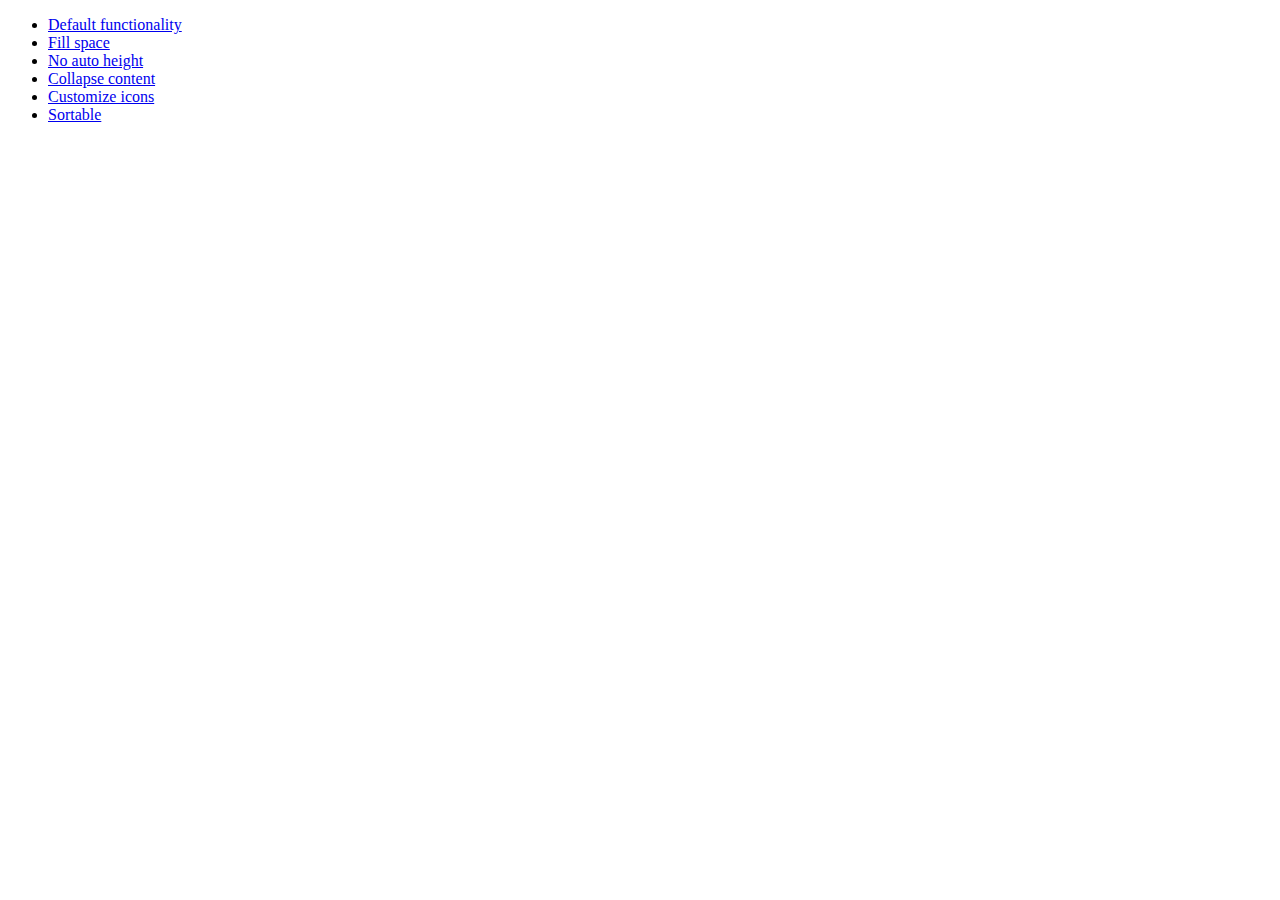
<file: Gestao de atendimento/lib/jquery-ui/demos/accordion/index.html>
<!doctype html>
<html lang="en">
<head>
	<meta charset="utf-8">
	<meta name="viewport" content="width=device-width, initial-scale=1">
	<title>jQuery UI Accordion Demos</title>
</head>
<body>

<ul>
	<li><a href="default.html">Default functionality</a></li>
	<li><a href="fillspace.html">Fill space</a></li>
	<li><a href="no-auto-height.html">No auto height</a></li>
	<li><a href="collapsible.html">Collapse content</a></li>
	<li><a href="custom-icons.html">Customize icons</a></li>
	<li><a href="sortable.html">Sortable</a></li>
</ul>

</body>
</html>
</file>
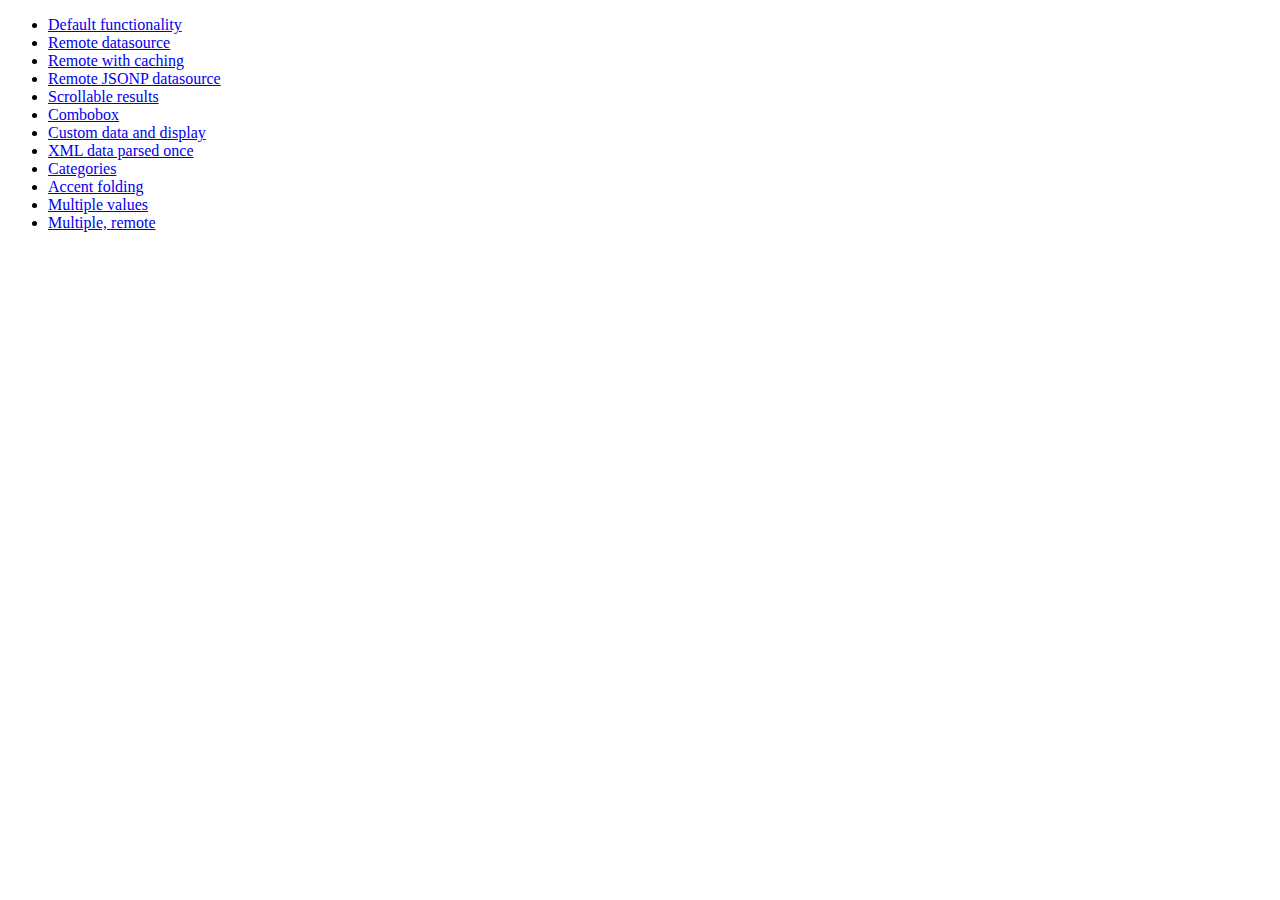
<file: Gestao de atendimento/lib/jquery-ui/demos/autocomplete/index.html>
<!doctype html>
<html lang="en">
<head>
	<meta charset="utf-8">
	<meta name="viewport" content="width=device-width, initial-scale=1">
	<title>jQuery UI Autocomplete Demos</title>
</head>
<body>

<ul>
	<li><a href="default.html">Default functionality</a></li>
	<li><a href="remote.html">Remote datasource</a></li>
	<li><a href="remote-with-cache.html">Remote with caching</a></li>
	<li><a href="remote-jsonp.html">Remote JSONP datasource</a></li>
	<li><a href="maxheight.html">Scrollable results</a></li>
	<li><a href="combobox.html">Combobox</a></li>
	<li><a href="custom-data.html">Custom data and display</a></li>
	<li><a href="xml.html">XML data parsed once</a></li>
	<li><a href="categories.html">Categories</a></li>
	<li><a href="folding.html">Accent folding</a></li>
	<li><a href="multiple.html">Multiple values</a></li>
	<li><a href="multiple-remote.html">Multiple, remote</a></li>
</ul>

</body>
</html>
</file>
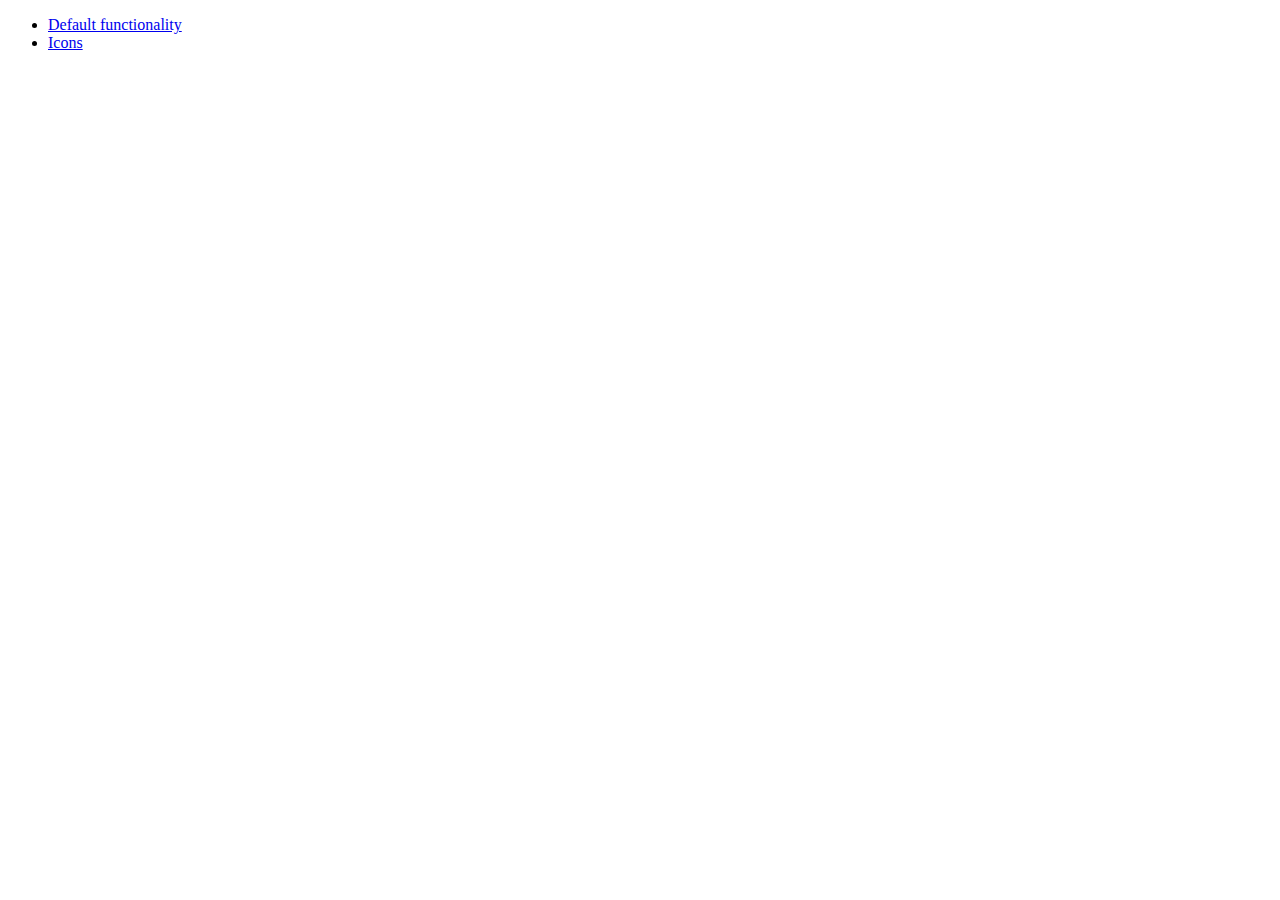
<file: Gestao de atendimento/lib/jquery-ui/demos/button/index.html>
<!doctype html>
<html lang="en">
<head>
	<meta charset="utf-8">
	<meta name="viewport" content="width=device-width, initial-scale=1">
	<title>jQuery UI Button Demos</title>
</head>
<body>

<ul>
	<li><a href="default.html">Default functionality</a></li>
	<li><a href="icons.html">Icons</a></li>
</ul>

</body>
</html>
</file>
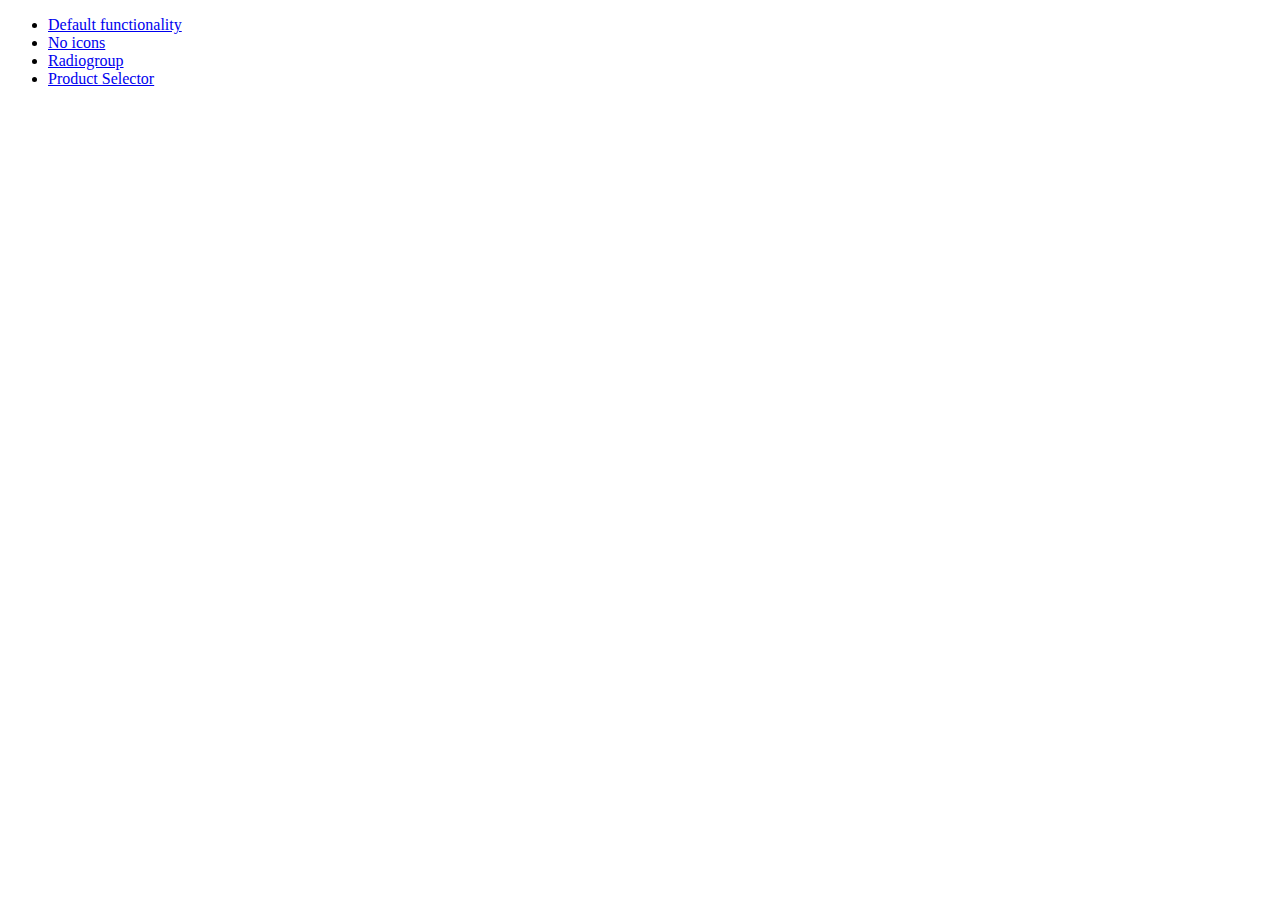
<file: Gestao de atendimento/lib/jquery-ui/demos/checkboxradio/index.html>
<!doctype html>
<html lang="en">
<head>
	<meta charset="utf-8">
	<meta name="viewport" content="width=device-width, initial-scale=1">
	<title>jQuery UI Checkboxradio Demos</title>
</head>
<body>

<ul>
	<li><a href="default.html">Default functionality</a></li>
	<li><a href="no-icons.html">No icons</a></li>
	<li><a href="radiogroup.html">Radiogroup</a></li>
	<li><a href="product-selector.html">Product Selector</a></li>
</ul>

</body>
</html>
</file>
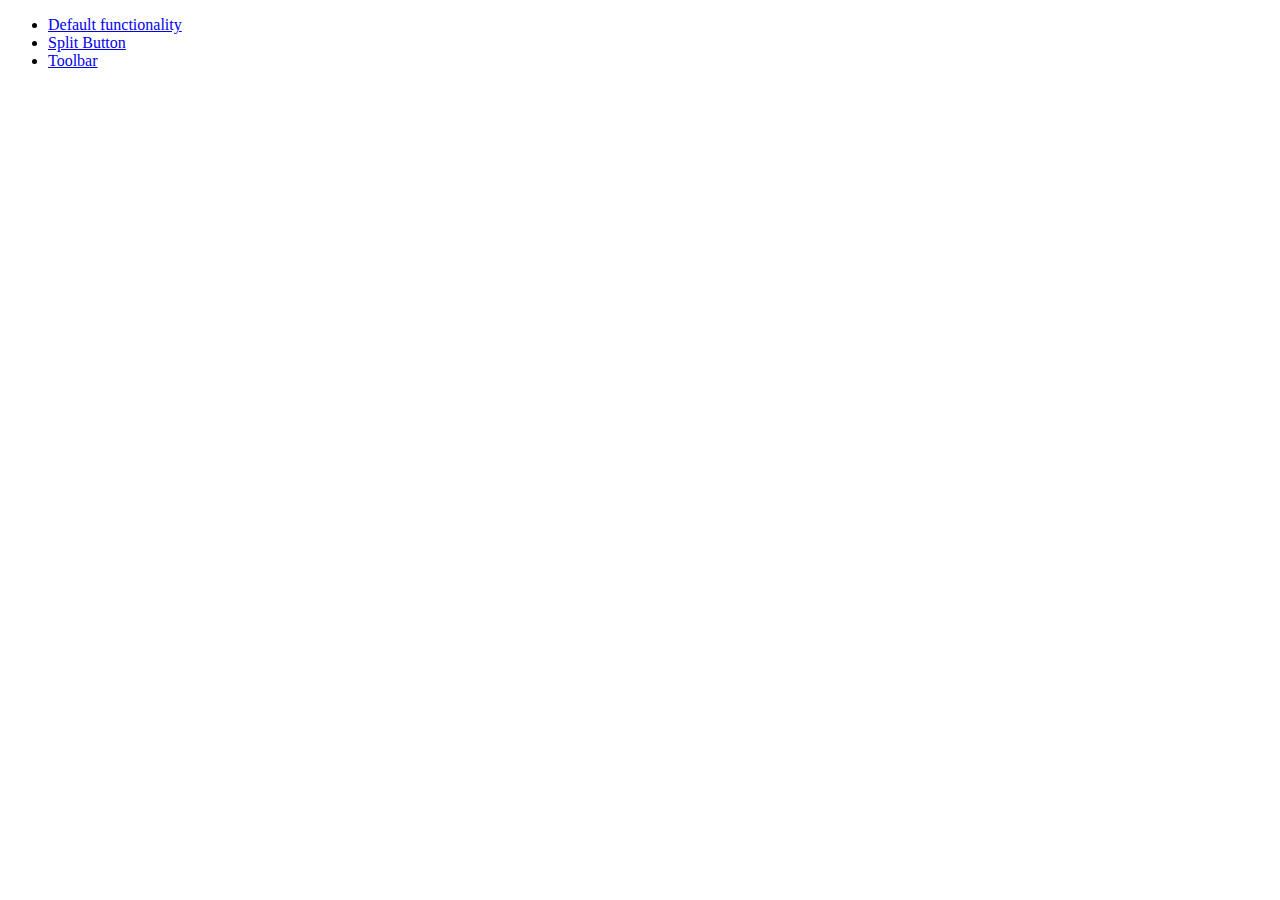
<file: Gestao de atendimento/lib/jquery-ui/demos/controlgroup/index.html>
<!doctype html>
<html lang="en">
<head>
	<meta charset="utf-8">
	<meta name="viewport" content="width=device-width, initial-scale=1">
	<title>jQuery UI Controlgroup Demos</title>
</head>
<body>

<ul>
	<li><a href="default.html">Default functionality</a></li>
	<li><a href="splitbutton.html">Split Button</a></li>
	<li><a href="toolbar.html">Toolbar</a></li>
</ul>

</body>
</html>
</file>
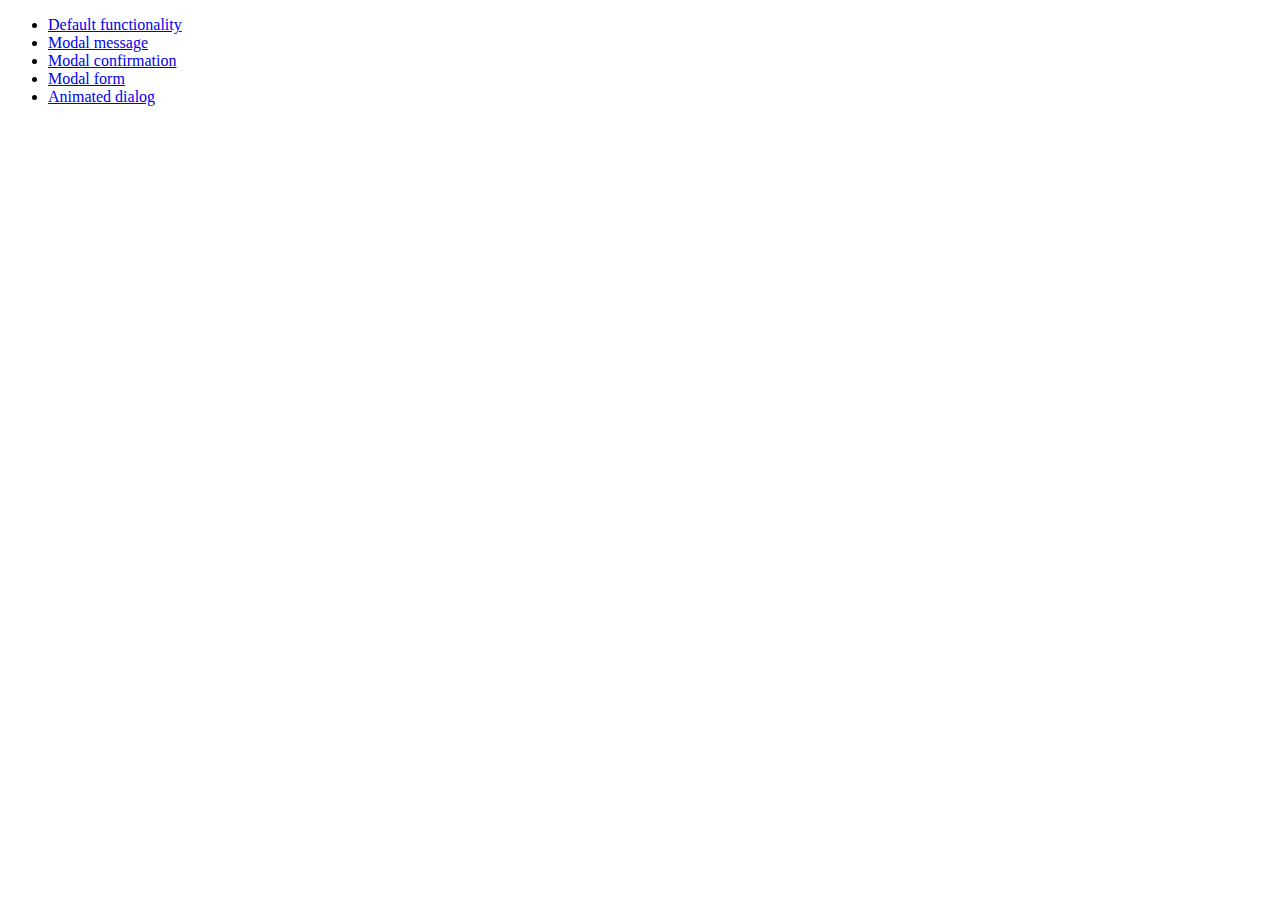
<file: Gestao de atendimento/lib/jquery-ui/demos/dialog/index.html>
<!doctype html>
<html lang="en">
<head>
	<meta charset="utf-8">
	<meta name="viewport" content="width=device-width, initial-scale=1">
	<title>jQuery UI Dialog Demos</title>
</head>
<body>

<ul>
	<li><a href="default.html">Default functionality</a></li>
	<li><a href="modal-message.html">Modal message</a></li>
	<li><a href="modal-confirmation.html">Modal confirmation</a></li>
	<li><a href="modal-form.html">Modal form</a></li>
	<li><a href="animated.html">Animated dialog</a></li>
</ul>

</body>
</html>
</file>
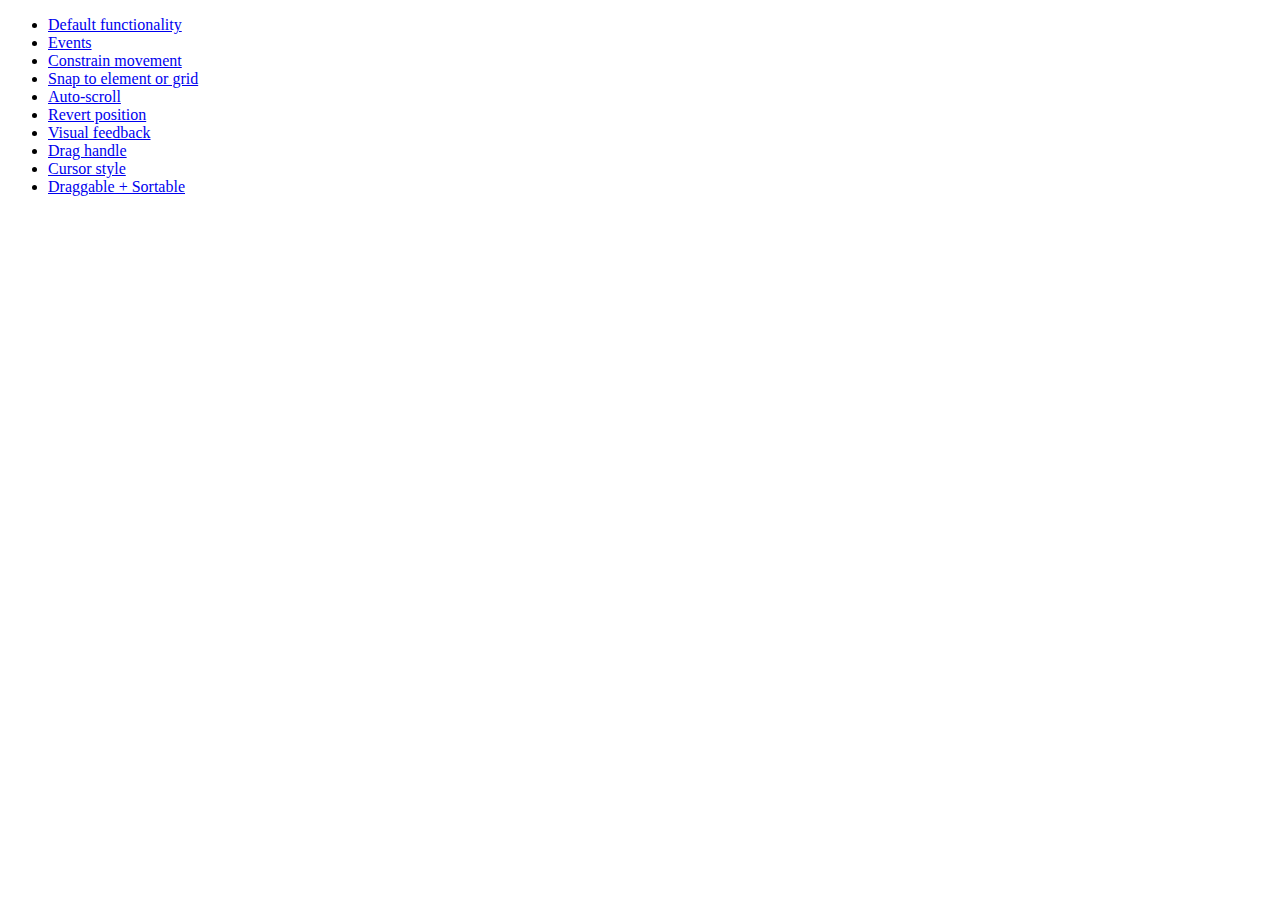
<file: Gestao de atendimento/lib/jquery-ui/demos/draggable/index.html>
<!doctype html>
<html lang="en">
<head>
	<meta charset="utf-8">
	<meta name="viewport" content="width=device-width, initial-scale=1">
	<title>jQuery UI Draggable Demos</title>
</head>
<body>

<ul>
	<li><a href="default.html">Default functionality</a></li>
	<li><a href="events.html">Events</a></li>
	<li><a href="constrain-movement.html">Constrain movement</a></li>
	<li><a href="snap-to.html">Snap to element or grid</a></li>
	<li><a href="scroll.html">Auto-scroll</a></li>
	<li><a href="revert.html">Revert position</a></li>
	<li><a href="visual-feedback.html">Visual feedback</a></li>
	<li><a href="handle.html">Drag handle</a></li>
	<li><a href="cursor-style.html">Cursor style</a></li>
	<li><a href="sortable.html">Draggable + Sortable</a></li>
</ul>

</body>
</html>
</file>
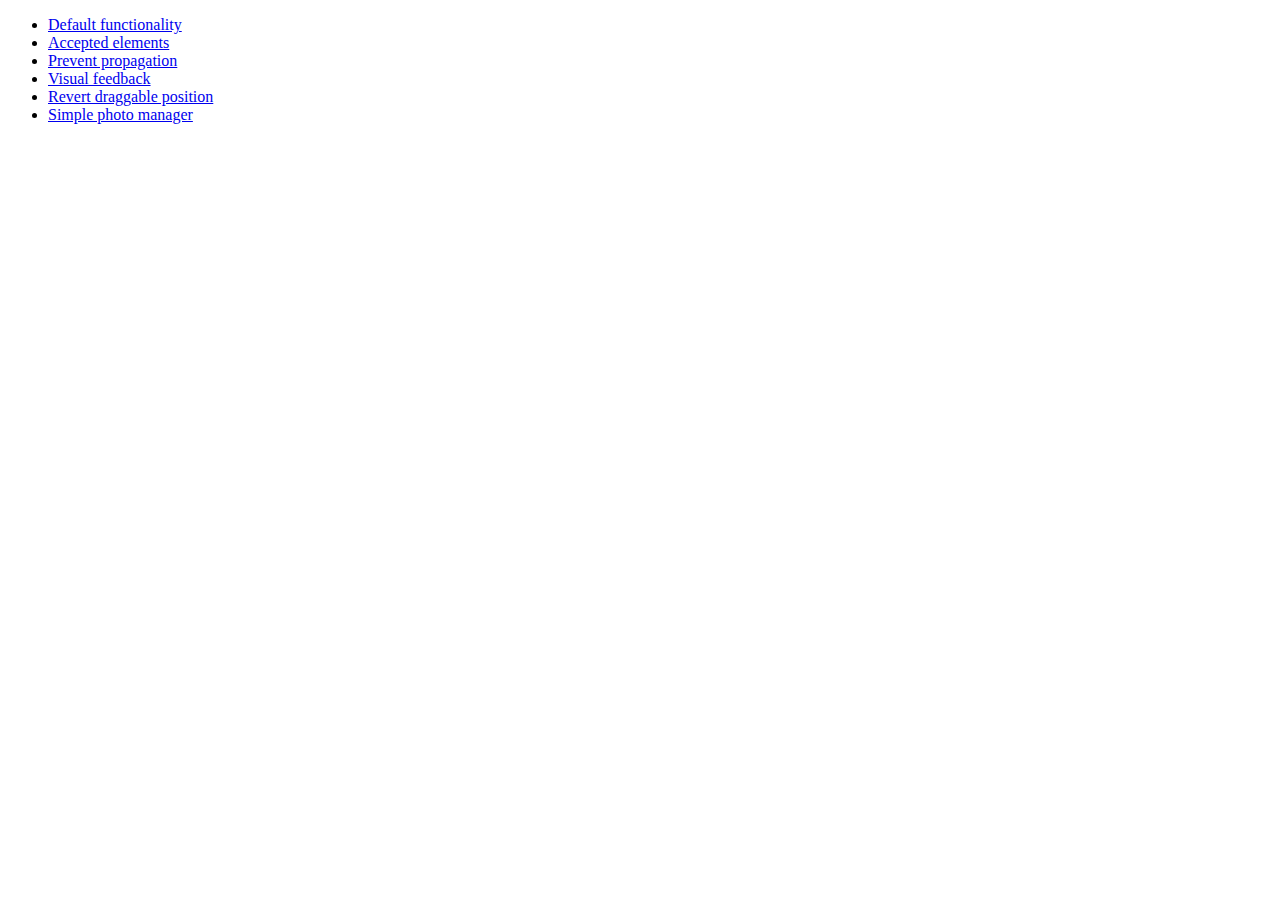
<file: Gestao de atendimento/lib/jquery-ui/demos/droppable/index.html>
<!doctype html>
<html lang="en">
<head>
	<meta charset="utf-8">
	<meta name="viewport" content="width=device-width, initial-scale=1">
	<title>jQuery UI Droppable Demos</title>
</head>
<body>

<ul>
	<li><a href="default.html">Default functionality</a></li>
	<li><a href="accepted-elements.html">Accepted elements</a></li>
	<li><a href="propagation.html">Prevent propagation</a></li>
	<li><a href="visual-feedback.html">Visual feedback</a></li>
	<li><a href="revert.html">Revert draggable position</a></li>
	<li><a href="photo-manager.html">Simple photo manager</a></li>
</ul>

</body>
</html>
</file>
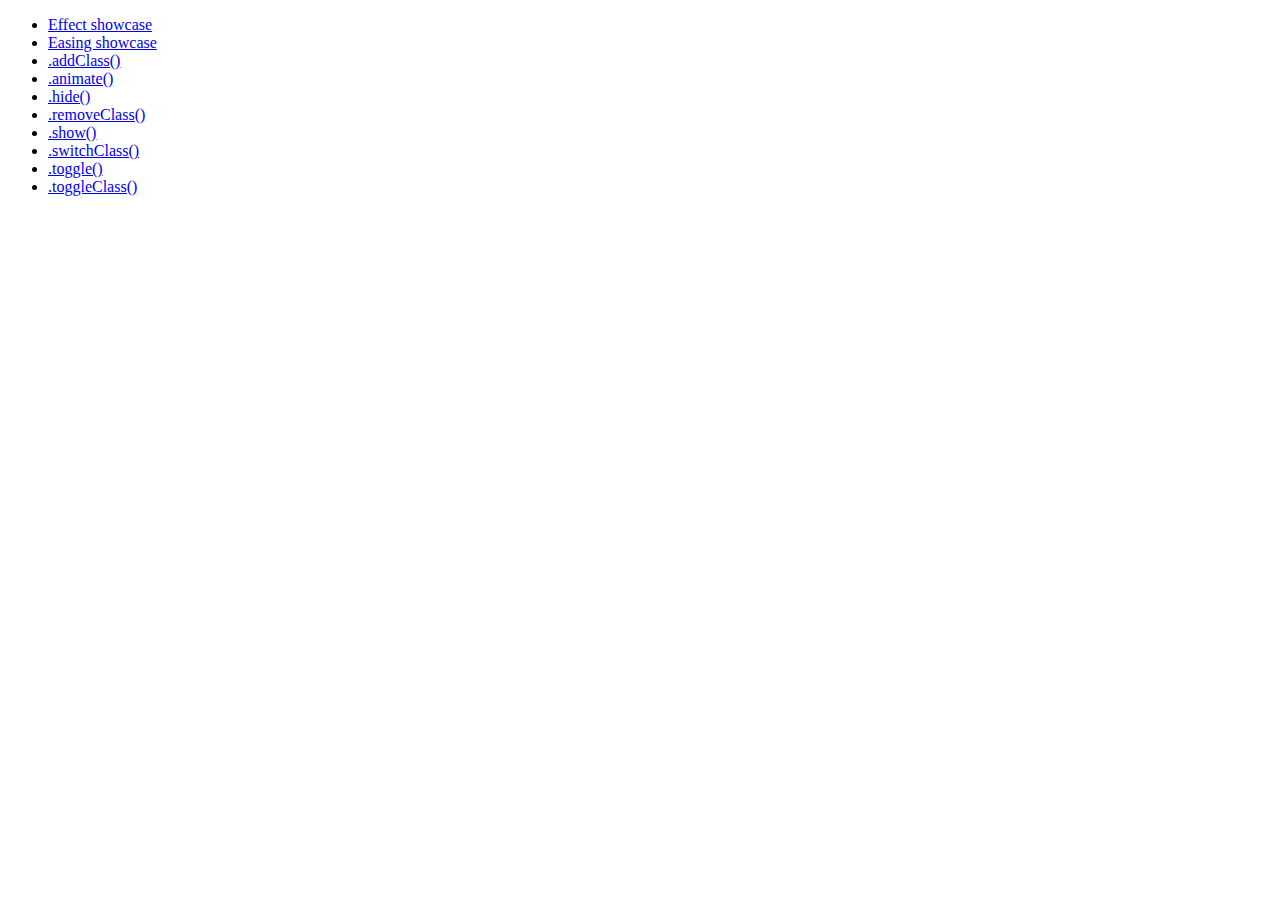
<file: Gestao de atendimento/lib/jquery-ui/demos/effect/index.html>
<!doctype html>
<html lang="en">
<head>
	<meta charset="utf-8">
	<meta name="viewport" content="width=device-width, initial-scale=1">
	<title>jQuery UI Effects Demos</title>
</head>
<body>

<ul>
	<li><a href="default.html">Effect showcase</a></li>
	<li><a href="easing.html">Easing showcase</a></li>
	<li><a href="addClass.html">.addClass()</a></li>
	<li><a href="animate.html">.animate()</a></li>
	<li><a href="hide.html">.hide()</a></li>
	<li><a href="removeClass.html">.removeClass()</a></li>
	<li><a href="show.html">.show()</a></li>
	<li><a href="switchClass.html">.switchClass()</a></li>
	<li><a href="toggle.html">.toggle()</a></li>
	<li><a href="toggleClass.html">.toggleClass()</a></li>
</ul>

</body>
</html>
</file>
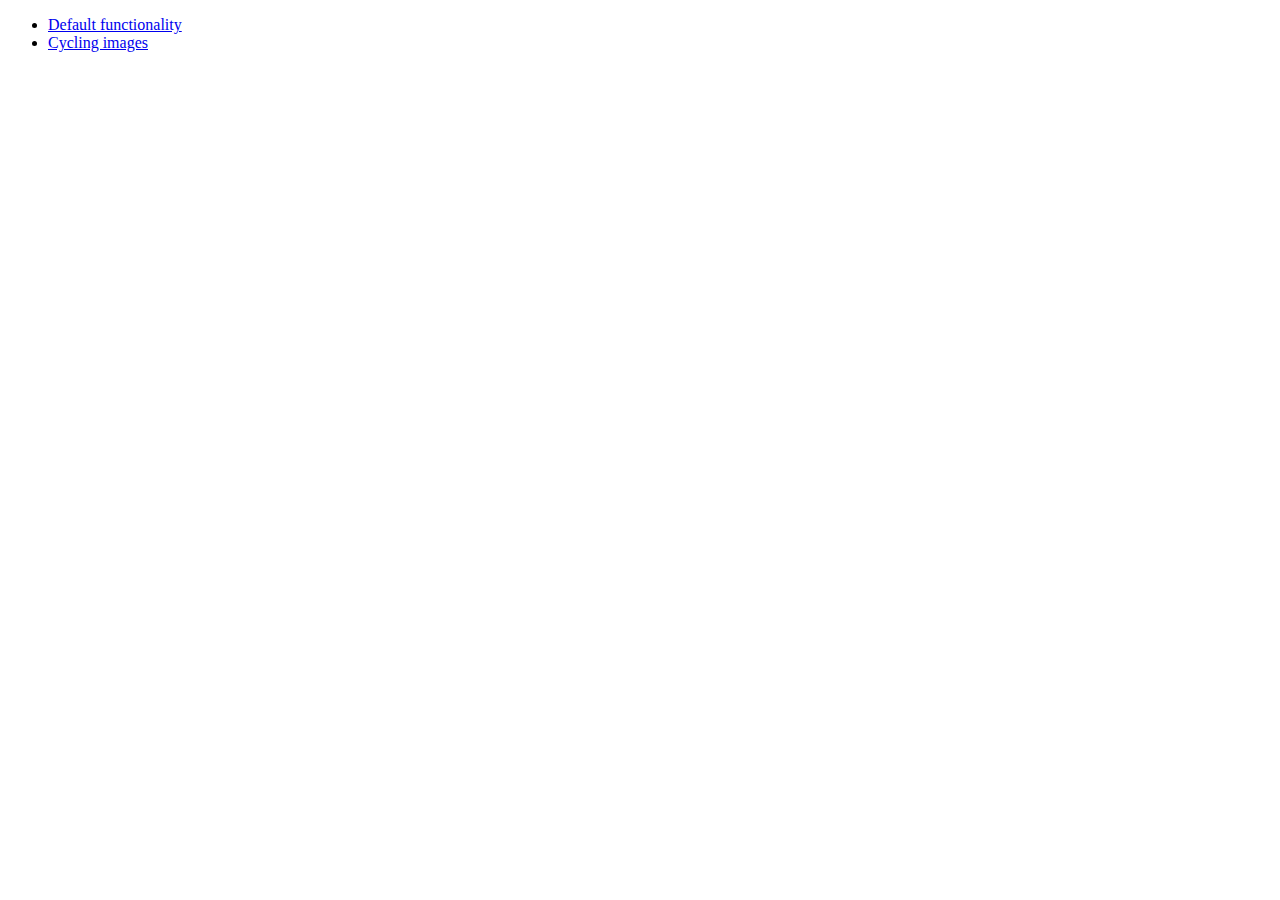
<file: Gestao de atendimento/lib/jquery-ui/demos/position/index.html>
<!doctype html>
<html lang="en">
<head>
	<meta charset="utf-8">
	<meta name="viewport" content="width=device-width, initial-scale=1">
	<title>jQuery UI Position Demo</title>
</head>
<body>

<ul>
	<li><a href="default.html">Default functionality</a></li>
	<li><a href="cycler.html">Cycling images</a></li>
</ul>

</body>
</html>
</file>
